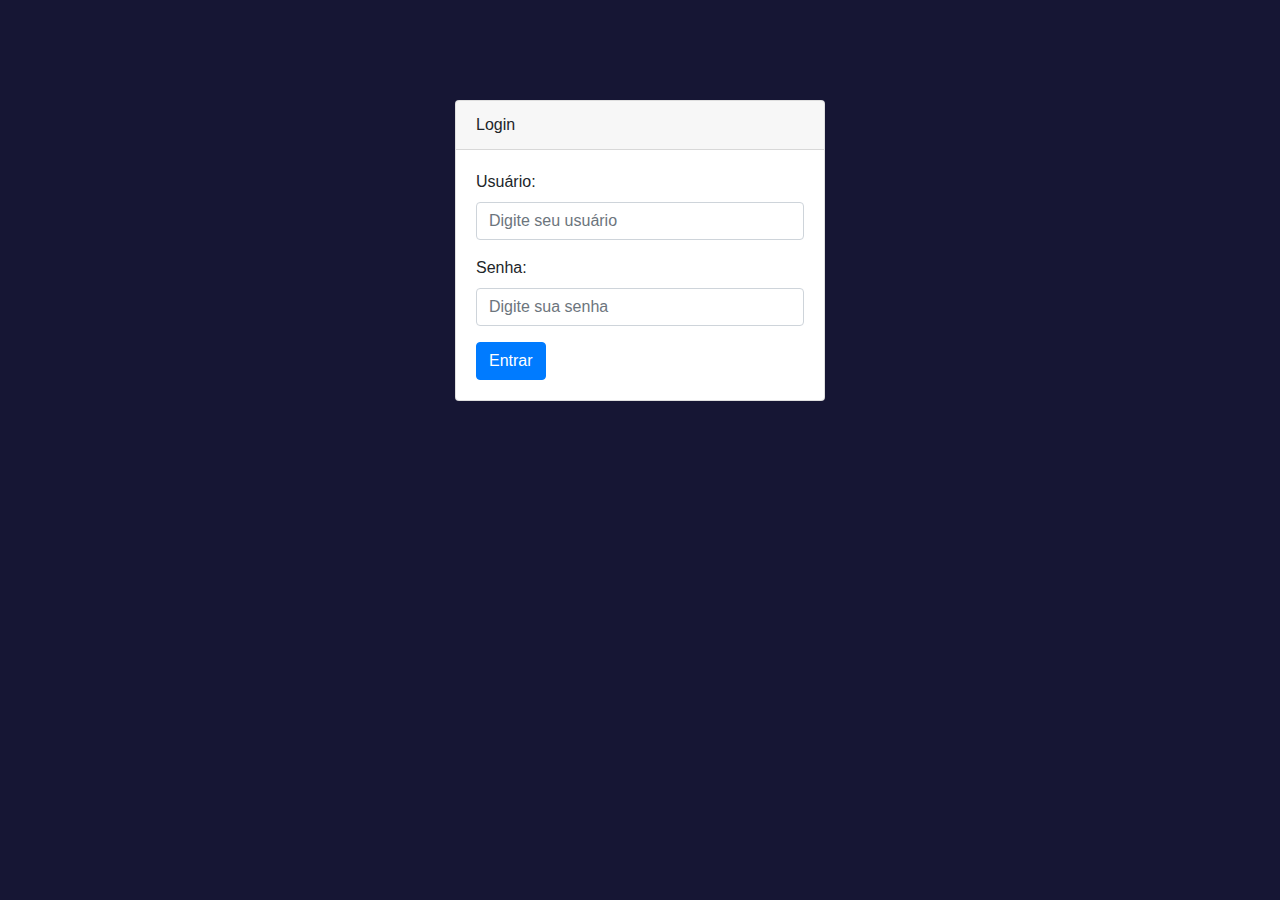
<file: trip.html>
<!DOCTYPE html>
<html lang="pt-BR">

<head>
    <meta charset="UTF-8">
    <meta name="viewport" content="width=device-width, initial-scale=1.0">
    <title>Login</title>
    <link href="https://stackpath.bootstrapcdn.com/bootstrap/4.5.2/css/bootstrap.min.css" rel="stylesheet">
    <style>
        .login-container {
            max-width: 400px;
            margin: 0 auto;
            margin-top: 100px;
        }

        body {
            background-color: rgba(1, 1, 34, 0.919);
        }
    </style>
</head>

<body>
    <div class="container login-container">
        <div class="card">
            <div class="card-header">
                Login
            </div>
            <div class="card-body">
                <form action="index.html">
                    <div class="form-group">
                        <label for="username">Usuário:</label>
                        <input type="text" class="form-control" id="username" placeholder="Digite seu usuário">
                    </div>
                    <div class="form-group">
                        <label for="password">Senha:</label>
                        <input type="password" class="form-control" id="password" placeholder="Digite sua senha">
                    </div>
                    <button type="submit" class="btn btn-primary">Entrar</button>
                </form>
            </div>
        </div>
    </div>

</body>

</html>
</file>
